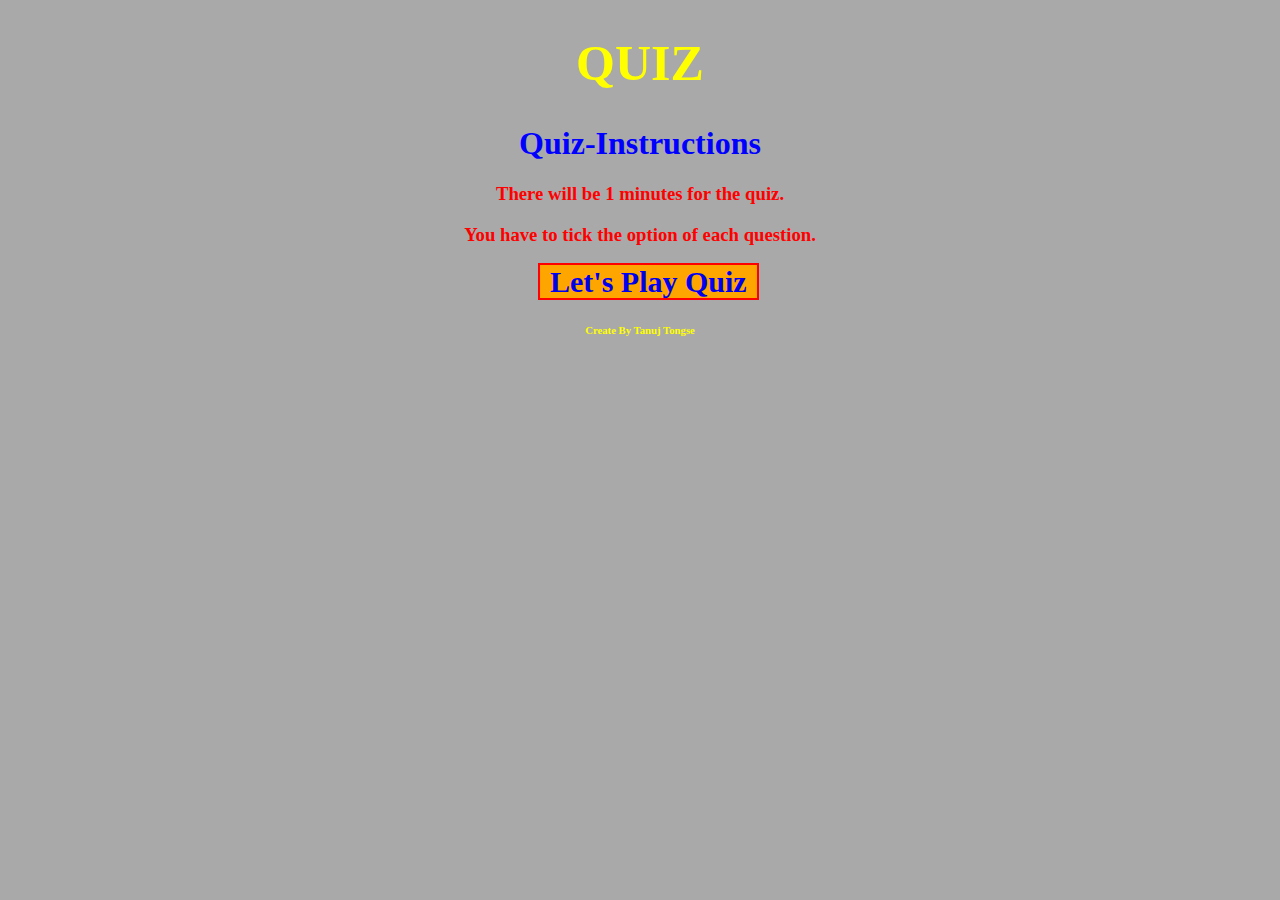
<file: index.html>
<!DOCTYPE html>
<html>
<head>
	<title>Quiz</title>
</head>
<style>
	.edit
	{
        border: 2px solid red;
        text-decoration: none;
        margin-left: 530px;
        font-size: 30px;
        background-color: orange;
        padding-left: 10px;
        padding-right: 10px;
        font-family: Bradley Hand ITC;
	}
</style>
<body style="background-color: darkgray; color: yellow;">
     <h1 align="center" style="font-size: 50px;">QUIZ</h1>
     <center>
     	<h1 style="color:blue;">Quiz-Instructions</h1>
     		<h3 style="color:red;">There will be 1 minutes for the quiz.</h3>
     		<h3 style="color:red;">You have to tick the option of each question.</h3>
     </center>
     <a href="home.html" class="edit"><b>Let's Play Quiz</b></a>
     <center><h6>Create By Tanuj Tongse</h6></center>
</body>
</html>
</file>
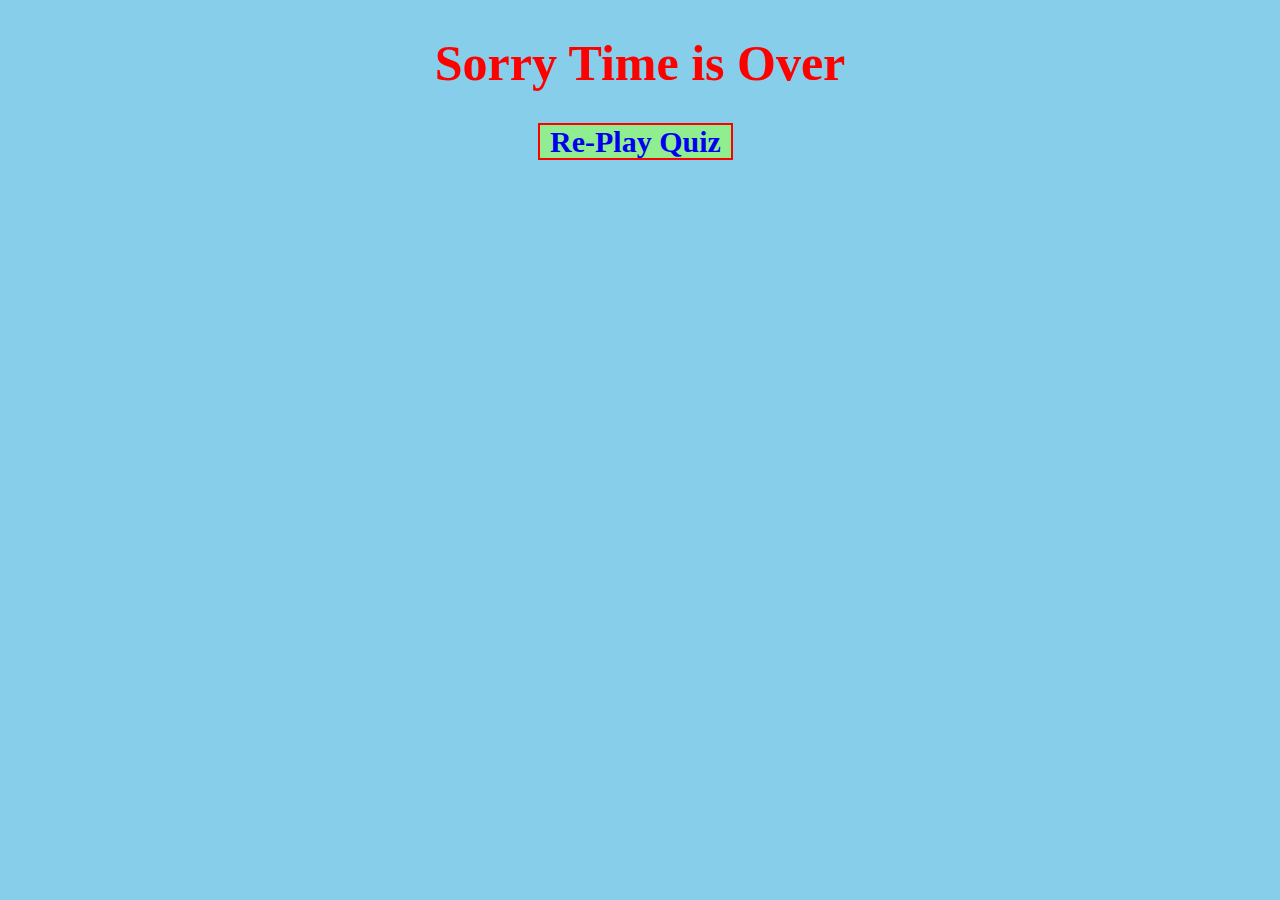
<file: end.html>
<!DOCTYPE html>
<html>
<head>
	<title>Quiz</title>
</head>
<style>
	.edit
	{
        border: 2px solid red;
        text-decoration: none;
        margin-left: 530px;
        font-size: 30px;
        background-color: lightgreen;
        padding-left: 10px;
        padding-right: 10px;
        font-family: Bradley Hand ITC;
	}
</style>
<body style="background-color:skyblue; color: red;">
     <h1 align="center" style="font-size: 50px;">Sorry Time is Over</h1>
     <a href="index.html" class="edit"><b>Re-Play Quiz</b></a>
</body>
</html>
</file>
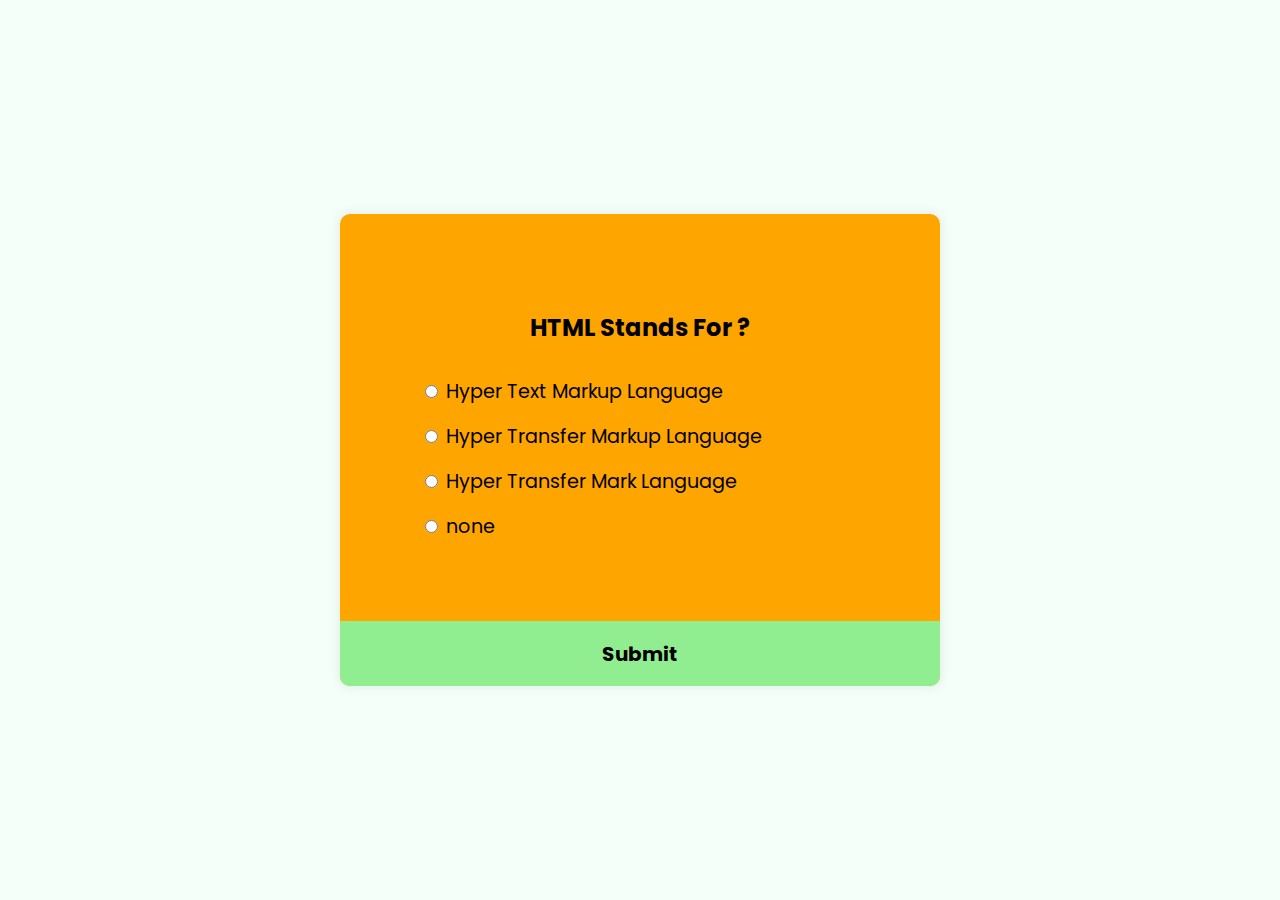
<file: home.html>
<!DOCTYPE html>
<html>
<head>
	<title>Quiz</title>
</head>
<link rel="stylesheet" href="style/style.css">
<body>
	<div class="container" id="qu">
		<div class="header">
			<p id="demo"></p>
			<h2 id="question">Qtext</h2>
			
			<ul>
				<li>
					<input type="radio" name="answer" id="a" class="answer">
					<label for="a" id="a1">Answer</label>
				</li>

				<li>
					<input type="radio" name="answer" id="b" class="answer">
					<label for="b" id="b1">Answer</label>
				</li>

				<li>
					<input type="radio" name="answer" id="c" class="answer">
					<label for="c" id="c1">Answer</label>
				</li>

				<li>
					<input type="radio" name="answer" id="d" class="answer">
					<label for="d" id="d1">Answer</label>
				</li>
			</ul>
		</div>
		<button id="submit"><b>Submit</b></button>
	</div>
<script type="" src="js/d.js"></script>
</body>
</html>
</file>
<file: style/style.css>
@import url('https://fonts.googleapis.com/css2?family=Poppins:wght@300&display=swap');
.{
	box-sizing: border-box;
}

body
{
	background-color: mintcream;
	font-family: 'Poppins', 'sans-serif;';
	display: flex;
	align-items: center;
	justify-content: center;
	height: 100vh;
	overflow: hidden;
	margin: 0;
}

.container
{
	background-color: orange;
	border-radius: 10px;
	box-shadow: 0 0 10px 2px rgba(100, 100, 100, 0.1);
	width: 600px;
	overflow: hidden;
}

.header
{
	padding: 4rem;
}
h2
{
	padding: 1rem;
	text-align: center;
	margin: 0;
}
ul
{
	list-style-type: none;
	padding: 0;
}
ul li
{
	font-size: 1.2rem;
	margin: 1rem;
}
ul li label
{
	cursor: pointer;
}
button
{
	background-color: lightgreen;
	border: none;
	display: block;
	width: 100%;
	cursor: pointer;
	font-size: 1.1rem;
	font-family: inherit;
	padding: 1.1rem;
	color: black;
	font-size: 20px;
}
button:hover
{
	background-color: green;
}
button:focus
{
	outline: none;
	background-color: skyblue;
}
</file>
